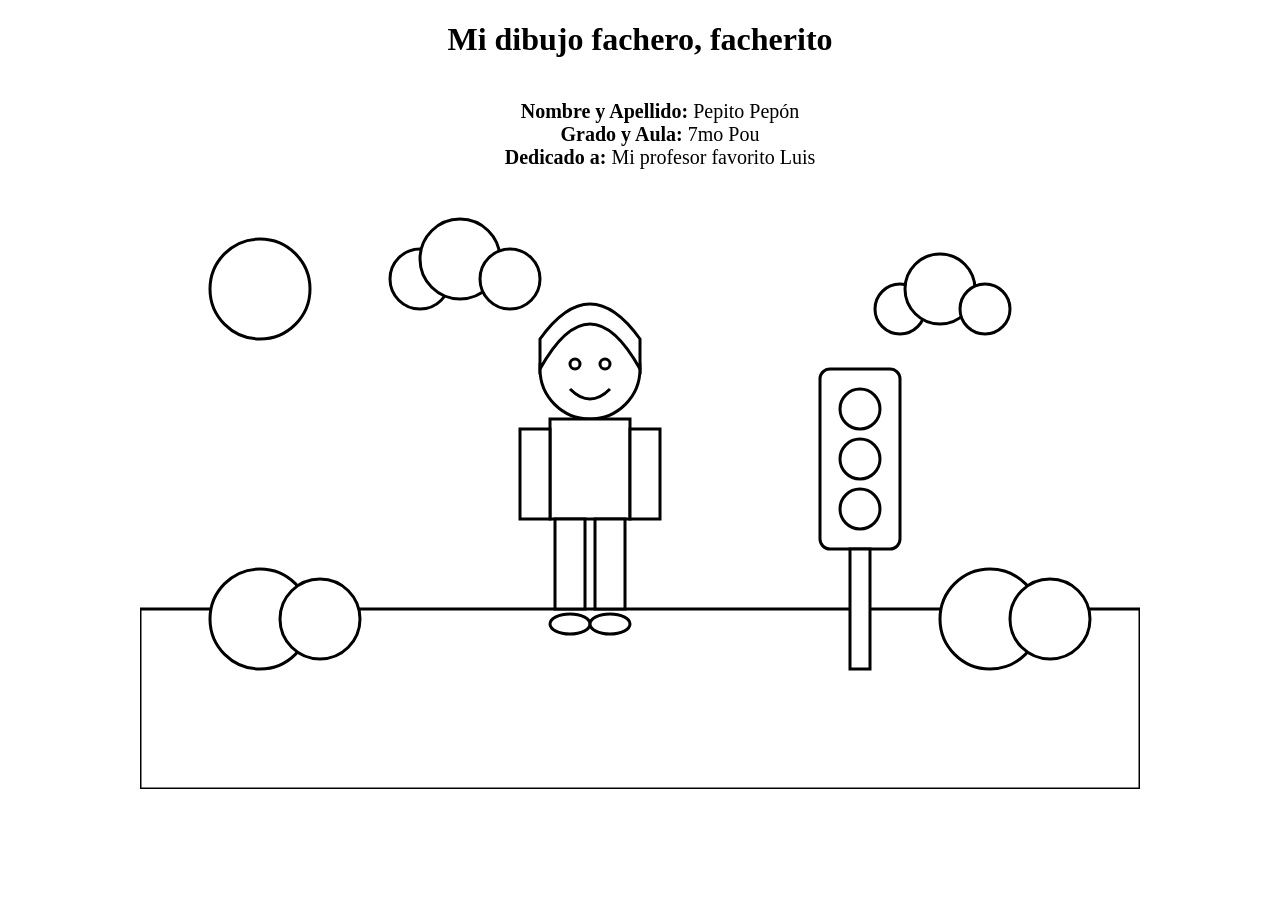
<file: docs/semaforoRGB/index.html>
<!DOCTYPE html>
<html lang="es">
<head>
    <meta charset="UTF-8">
    <title>Dibujo para colorear</title>
    <link rel="stylesheet" href="estilos.css">
</head>
<body>
<h1>Mi dibujo fachero, facherito</h1>
<ul>
  <li><strong>Nombre y Apellido:</strong> Pepito Pepón</li>
  <li><strong>Grado y Aula:</strong> 7mo Pou</li>
  <li><strong>Dedicado a:</strong> Mi profesor favorito Luis</li>
</ul>
<svg viewBox="0 0 1000 600" class="dibujo cielo">

    <!-- Sol -->
    <circle class="sol" cx="120" cy="100" r="50"/>

    <!-- Nubes -->
    <g class="nube">
        <circle class="nube-cuerpo" cx="280" cy="90" r="30"/>
        <circle class="nube-cuerpo" cx="320" cy="70" r="40"/>
        <circle class="nube-cuerpo" cx="370" cy="90" r="30"/>
    </g>

    <g class="nube">
        <circle class="nube-cuerpo" cx="760" cy="120" r="25"/>
        <circle class="nube-cuerpo" cx="800" cy="100" r="35"/>
        <circle class="nube-cuerpo" cx="845" cy="120" r="25"/>
    </g>

    <!-- Césped -->
    <rect class="cesped" x="0" y="420" width="1000" height="180"/>

    <!-- Arbustos -->
    <circle class="arbusto" cx="120" cy="430" r="50"/>
    <circle class="arbusto" cx="180" cy="430" r="40"/>

    <circle class="arbusto" cx="850" cy="430" r="50"/>
    <circle class="arbusto" cx="910" cy="430" r="40"/>

    <!-- Semáforo -->
    <g class="semaforo">

        <rect class="cuerpo-semaforo"
              x="680"
              y="180"
              width="80"
              height="180"
              rx="10"/>

        <circle class="luz-roja"
                cx="720"
                cy="220"
                r="20"/>

        <circle class="luz-amarilla"
                cx="720"
                cy="270"
                r="20"/>

        <circle class="luz-verde"
                cx="720"
                cy="320"
                r="20"/>

        <rect class="palo-semaforo"
              x="710"
              y="360"
              width="20"
              height="120"/>

    </g>

    <!-- Persona -->

    <!-- Cabeza -->
    <circle class="piel"
            cx="450"
            cy="180"
            r="50"/>

    <!-- Cabello -->
    <path class="cabello"
          d="M400 180
             Q450 90 500 180
             L500 150
             Q450 80 400 150 Z"/>

    <!-- Ojos -->
    <circle class="ojo"
            cx="435"
            cy="175"
            r="5"/>

    <circle class="ojo"
            cx="465"
            cy="175"
            r="5"/>

    <!-- Sonrisa -->
    <path class="boca"
          d="M430 200 Q450 220 470 200"/>

    <!-- Polo -->
    <rect class="polo"
          x="410"
          y="230"
          width="80"
          height="100"/>

    <!-- Brazos -->
    <rect class="piel"
          x="380"
          y="240"
          width="30"
          height="90"/>

    <rect class="piel"
          x="490"
          y="240"
          width="30"
          height="90"/>

    <!-- Pantalón -->
    <rect class="pantalon"
          x="415"
          y="330"
          width="30"
          height="90"/>

    <rect class="pantalon"
          x="455"
          y="330"
          width="30"
          height="90"/>

    <!-- Zapatos -->
    <ellipse class="zapato"
             cx="430"
             cy="435"
             rx="20"
             ry="10"/>

    <ellipse class="zapato"
             cx="470"
             cy="435"
             rx="20"
             ry="10"/>

</svg>

</body>
</html>
</file>
<file: docs/semaforoRGB/estilos.css>
body{
    margin:0;
    display:flex;
    justify-content:center;
    background:white;
    flex-direction: column;
    align-items: center;

}
h1 {
  text-align: center;
}
ul {
  list-style-type: none;
  display: flex;
  flex-direction: column;
  align-items: center;
  font-size: 20px;
}
.dibujo{
    width:1000px;
}

.cielo,
.sol,
.nube-cuerpo,
.cesped,
.arbusto,
.cuerpo-semaforo,
.luz-roja,
.luz-amarilla,
.luz-verde,
.palo-semaforo,
.piel,
.cabello,
.ojo,
.polo,
.pantalon,
.zapato{
    fill:white;
    stroke:black;
    stroke-width:3;
}
</file>
